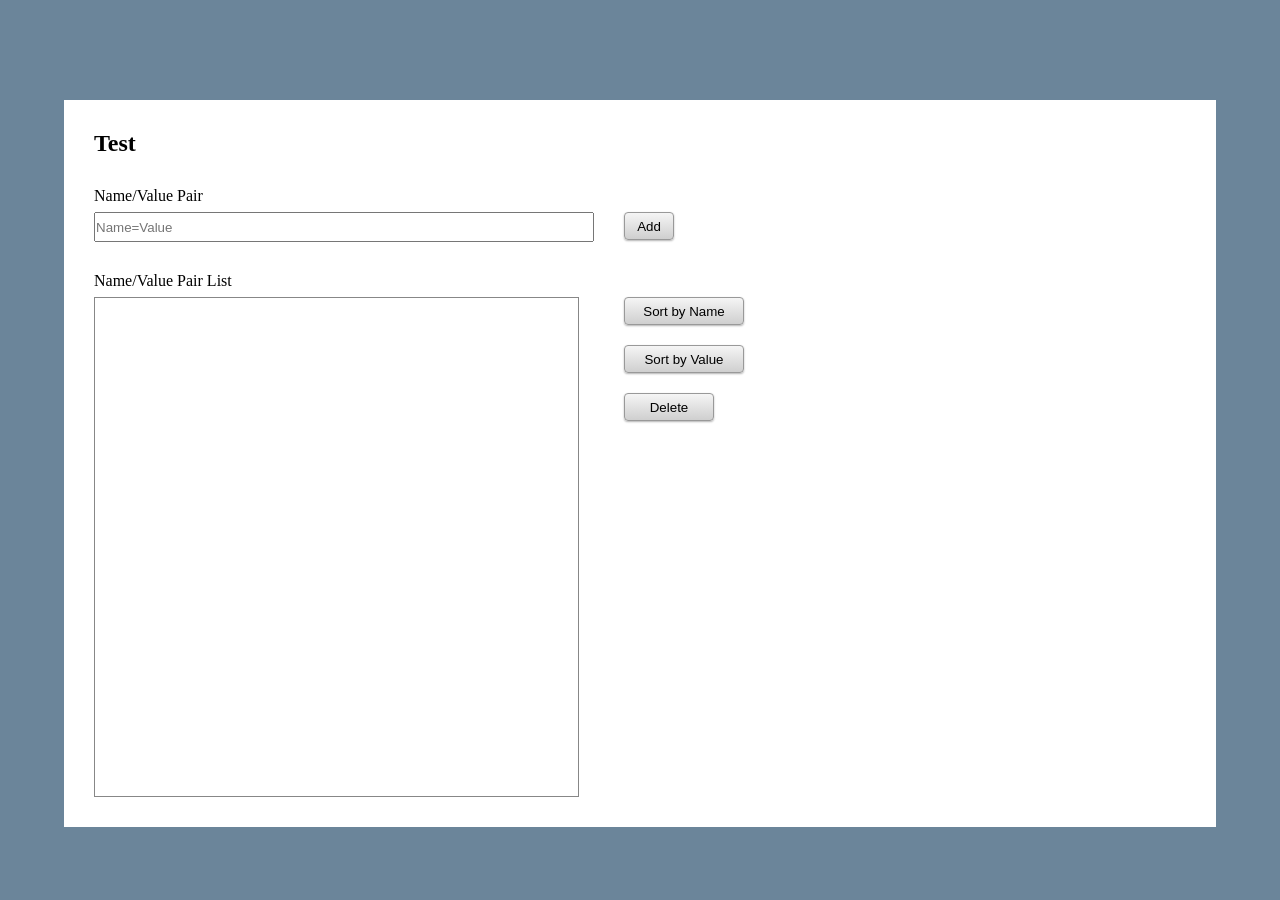
<file: TASK JS_1/TASK_1.html>
<!doctype html>
<html lang="en">
<head>
    <meta charset="UTF-8">
    <meta name="viewport"
          content="width=device-width, user-scalable=no, initial-scale=1.0, maximum-scale=1.0, minimum-scale=1.0">
    <meta http-equiv="X-UA-Compatible" content="ie=edge">
    <title>TASK_1</title>
    <link rel="stylesheet" href="TASK_1.css">
    <link rel="stylesheet" href="TASK_1(0-480).css">
    <link rel="stylesheet" href="TASK_1(481-768).css"/>
</head>
<body>
<script src="TASK_1.js" defer></script>
<div id="container">
    <h2>Test</h2>
    <p>Name/Value Pair</p>
    <div id="header">
        <input type="text" id="input" placeholder="Name=Value">
        <button id="Add">Add</button>
    </div>
    <div id="main">
        <div id="sortDiv">
            <p>Name/Value Pair List</p>
            <div id="list"></div>
        </div>
        <div id="buttonDiv">
            <button id="SortByName">Sort by Name</button>
            <button id="SortByValue">Sort by Value</button>
            <button id="Delete">Delete</button>
        </div>
    </div>
</div>
</body>
</html>
</file>
<file: TASK JS_1/TASK_1.css>
*{
    margin: 0;
    padding: 0;
    box-sizing: border-box;
}
body{
    background-color: rgb(107, 133, 154);
    display: flex;
    justify-content: center;

}
#container{
    width: 90%;
    height: auto;
    display: flex;
    flex-direction: column;
    background-color: white;
    margin-top: 100px;

}
#container p{
    margin: 30px auto 7px 30px;
}
#container h2{
    margin-top: 30px;
    margin-left: 30px;
}
/*---------------HEADER--------------------*/
#header{
    margin-left: 30px;
    display: flex;
    flex-direction: row;
    gap: 30px
}
#header input{
    width: 500px;
    height: 30px;
}
#Add{
    width: 50px;
    height: 28px;
    background: linear-gradient(to bottom, #f5f5f5, #cfcfcf);
    border: 1px solid #999;
    border-radius: 4px;
    cursor: pointer;
    box-shadow: 0 1px 2px rgba(0,0,0,0.3);
    transition: all 0.2s ease;
}
/*-----------------MAIN-----------------------*/
#main{
    display: flex;
    flex-direction: row;
    gap: 30px

}
#sortDiv{
    display: flex;
    flex-direction: column;
    width: auto;
    margin-left: 30px;
}
#sortDiv p{
    margin-left: 0;
}
#list{
    border: 1px solid rgba(0, 0, 0, 0.47);
    width: 485px;
    height: 500px;
    margin-bottom: 30px;
}
/*------------------BUTTON------------------------*/
#buttonDiv{
    display: flex;
    flex-direction: column;
    margin: 55px auto auto 15px;
    gap: 20px
}
#SortByName{
    width: 120px;
    height: 28px;
    background: linear-gradient(to bottom, #f5f5f5, #cfcfcf);
    border: 1px solid #999;
    border-radius: 4px;
    cursor: pointer;
    box-shadow: 0 1px 2px rgba(0,0,0,0.3);
    transition: all 0.2s ease;
}
#SortByValue{
    width: 120px;
    height: 28px;
    background: linear-gradient(to bottom, #f5f5f5, #cfcfcf);
    border: 1px solid #999;
    border-radius: 4px;
    cursor: pointer;
    box-shadow: 0 1px 2px rgba(0,0,0,0.3);
    transition: all 0.2s ease;
}
#Delete{
    width: 90px;
    height: 28px;
    background: linear-gradient(to bottom, #f5f5f5, #cfcfcf);
    border: 1px solid #999;
    border-radius: 4px;
    cursor: pointer;
    box-shadow: 0 1px 2px rgba(0,0,0,0.3);
    transition: all 0.2s ease;
}
</file>
<file: TASK JS_1/TASK_1(0-480).css>
@media screen and  (max-width: 480px){
    #header {
        flex-direction: column;
        gap: 10px;
    }

    #main {
        flex-direction: column;
    }
    #header input{
        width: 80%;

    }
    #list{
        width: 75%;
        height: 400px;
    }
    #buttonDiv{
        display: flex;
        flex-direction: column;
        margin-left: 30px;
        margin-top: 0;
        gap: 10px
    }
}
</file>
<file: TASK JS_1/TASK_1(481-768).css>
@media screen and (min-width:481px) and (max-width: 768px) {
    #main {
        flex-direction: column;
        align-items: center;
    }
    #header{
        flex-direction: column;
        margin-top: 10px;
    }
    #sortDiv{
        width: 90%;
        margin-left: 0;
    }
    #header input{
        width: 85%;
    }

    #list {
        width: 80%;
    }

    #buttonDiv {
        flex-direction: row;
        justify-content: center;
        margin: 15px auto auto 30px;
    }
}
</file>
